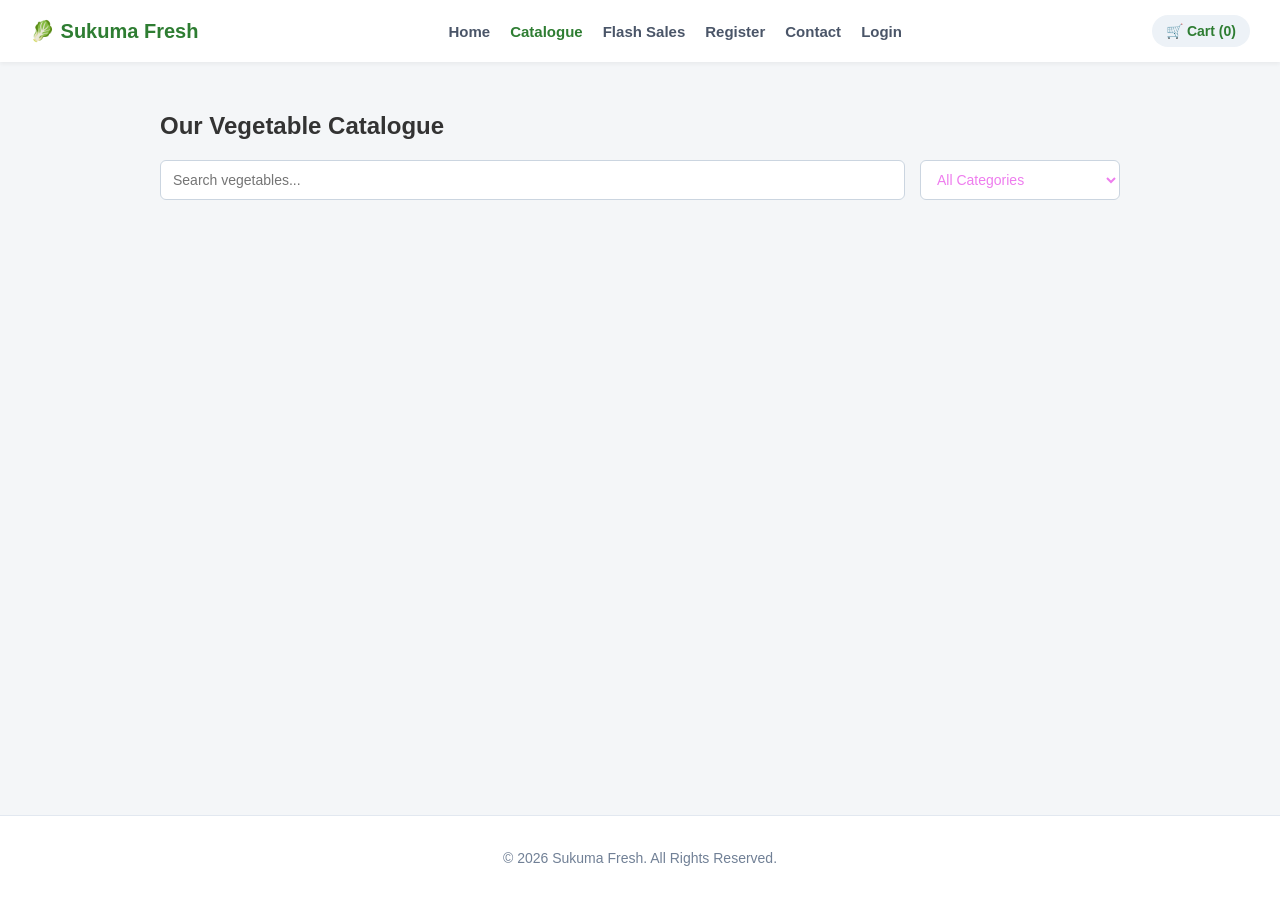
<file: catalogue.html>
<!DOCTYPE html>
<html lang="en">
<head>
    <meta charset="UTF-8">
    <meta name="viewport" content="width=device-width, initial-scale=1.0">
    <title>Sukuma Fresh - Catalogue</title>
    <link rel="stylesheet" href="style.css">
    <style>
        /* Add your custom styles here */
        .form-row {
            margin-bottom: 15px;
            flex 
        }
    </style>
</head>
<body>
    <header>
        <div class="logo">🥬 Sukuma Fresh</div>
        <nav id="nav-menu">
            <a href="index.html">Home</a>
            <a href="catalogue.html" class="active">Catalogue</a>
            <a href="sales.html">Flash Sales</a>
            <a href="register.html">Register</a>
            <a href="contact.html">Contact</a>
            <a href="login.html" >Login</a>
        </nav>
        <div class="cart-icon" id="cart-toggle">🛒 Cart (<span id="cart-count">0</span>)</div>
    </header>

    <main class="page-section">
        <h2>Our Vegetable Catalogue</h2>
        <div class="filter-container">
            <input type="text" id="search-bar" placeholder="Search vegetables...">
            <select id="category-filter" style=" color:rgb(238, 125, 238);" >
                <option value="all">All Categories</option>
                <option value="leafy">Leafy Greens</option>
                <option value="roots">Root Vegetables</option>
                <option value="fruits">Fruit Vegetables</option>
            </select>
        </div>
        <div class="product-grid" id="product-list"></div>
    </main>

    <!-- Sidebar Cart Module -->
    <div class="cart-sidebar" id="cart-sidebar">
        <div class="cart-header"><h3>Your Shopping Cart</h3><span class="close-cart" id="close-cart">&times;</span></div>
        <div id="cart-items-container"></div>
        <div class="cart-summary">
            <h4>Total: Ksh <span id="cart-total-price">0</span></h4>
            <button class="btn checkout-btn" id="open-checkout">Proceed to Checkout</button>
        </div>
    </div>

    <div class="modal" id="checkout-modal">
        <div class="modal-content">
            <span class="close-modal" id="close-modal">&times;</span>
            <h2>Checkout Details</h2>
            <form id="checkout-form">
                <label>Delivery Physical Address / Apartment / Estate</label><br>
                 <textarea id="delivery-address" name="address" placeholder="e.g. Kilimani Broadview Apartments, House 3A, Nairobi" required></textarea>
            </div>

            <div class="form-row" >
                <label>Payment Mode</label>
                <label><input type="radio" name="payment" value="mpesa" checked> M-Pesa Express</label>
                <label><input type="radio" name="payment" value="cod"> Cash / Lipa na M-Pesa on Delivery</label>
            </div>

            <div class="total-row">
                <p>Total Amount: Ksh <span id="modal-total">0</span></p>
            </div>

            <button type="submit" class="btn">Place Order Securely</button>
        </form>
        </div>
    </div>

    <footer><p>&copy; 2026 Sukuma Fresh. All Rights Reserved.</p></footer>
    <script src="script1.js"></script>
</body>
</html>
</file>
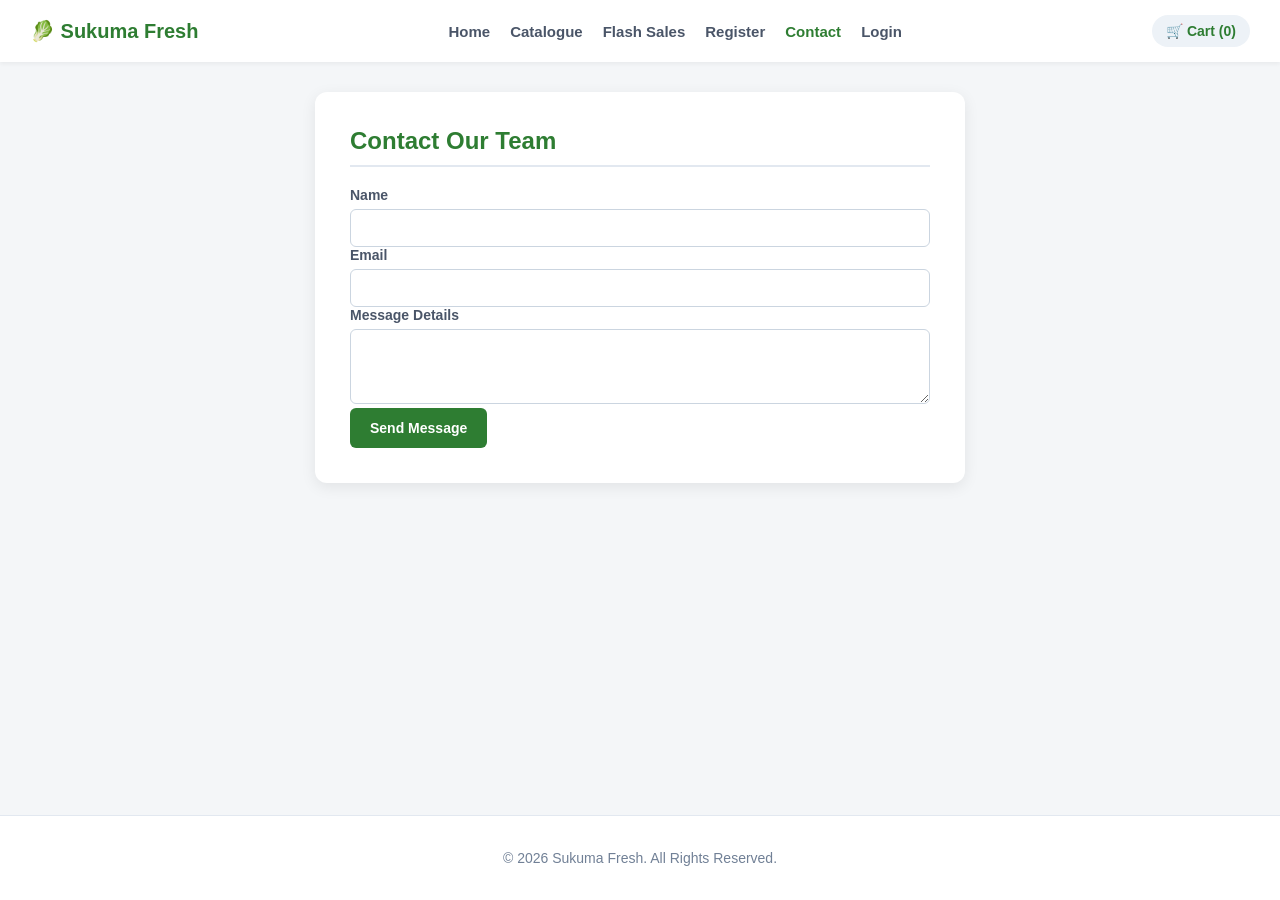
<file: contact.html>
<!DOCTYPE html>
<html lang="en">
<head>
    <meta charset="UTF-8">
    <meta name="viewport" content="width=device-width, initial-scale=1.0">
    <title>Sukuma Fresh - Contact Us</title>
    <link rel="stylesheet" href="style.css">
</head>
<body>
    <header>
        <div class="logo">🥬 Sukuma Fresh</div>
        <nav id="nav-menu">
            <a href="index.html">Home</a>
            <a href="catalogue.html">Catalogue</a>
            <a href="sales.html">Flash Sales</a>
            <a href="register.html">Register</a>
            <a href="contact.html" class="active">Contact</a>
            <a href="login.html" >Login</a>
        </nav>
        <div class="cart-icon" id="cart-toggle">🛒 Cart (<span id="cart-count">0</span>)</div>
    </header>

    <main class="page-section">
        <div class="form-container">
            <h2>Contact Our Team</h2>
            <form id="contact-form">
                <label>Name</label><input type="text" name="name" required>
               <label>Email</label><input type="email" name="email" required>
                <label>Message Details</label><textarea name="message" rows="4" required></textarea>
                <button type="submit" class="btn">Send Message</button>
            </form>
        </div>
    </main>

    <!-- Sidebar Cart Module -->
    <div class="cart-sidebar" id="cart-sidebar">
        <div class="cart-header"><h3>Your Shopping Cart</h3><span class="close-cart" id="close-cart">&times;</span></div>
        <div id="cart-items-container"></div>
        <div class="cart-summary"><h4>Total: KES <span id="cart-total-price">0</span></h4><button class="btn" id="open-checkout">Checkout</button></div>
    </div>

    <div class="modal" id="checkout-modal">
        <div class="modal-content"><span class="close-modal" id="close-modal">&times;</span><form id="checkout-form"><label>Address</label><input type="text" required><button type="submit" class="btn">Order</button></form></div>
    </div>

    <footer><p>&copy; 2026 Sukuma Fresh. All Rights Reserved.</p></footer>
    <script src="script1.js"></script>
</body>
</html>
</file>
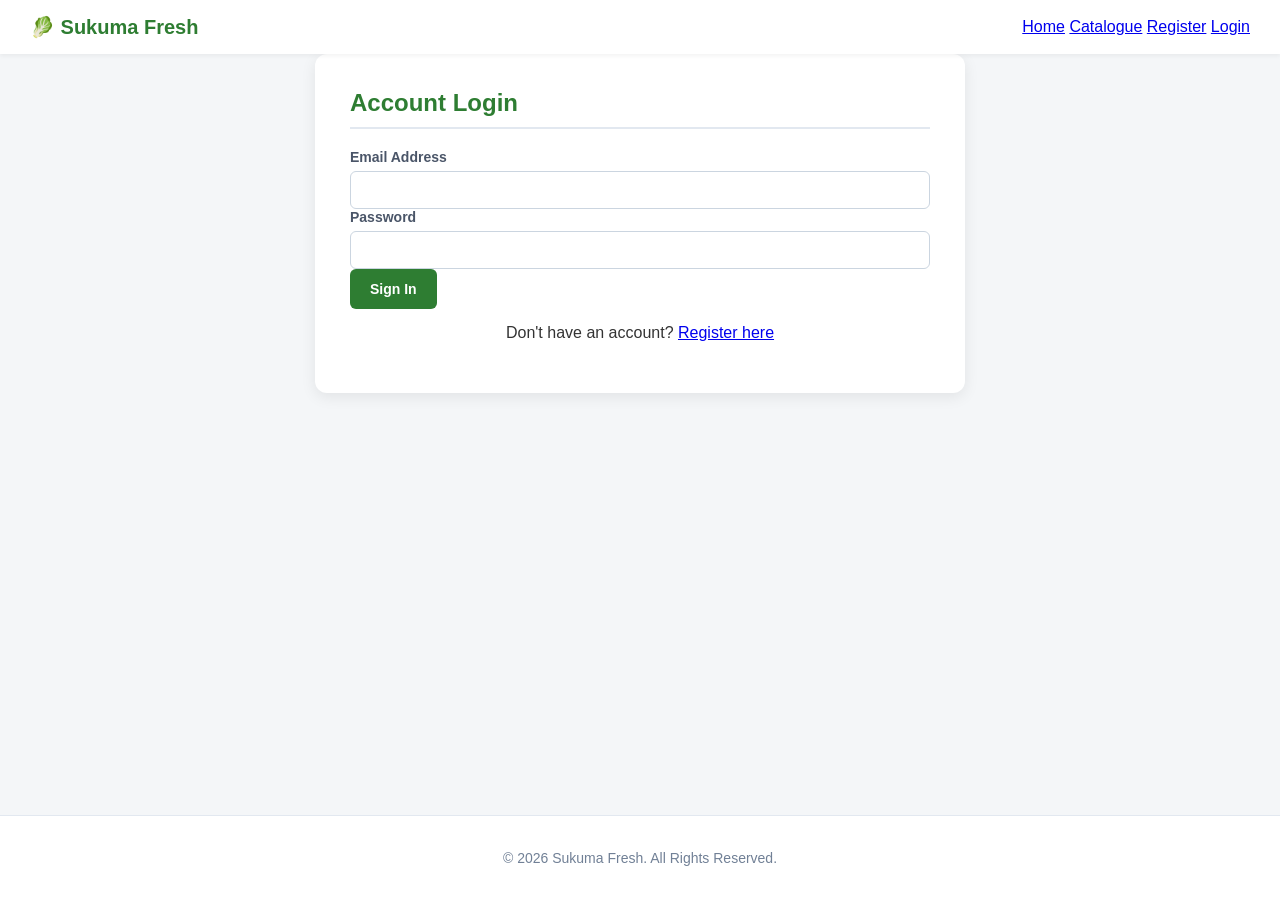
<file: login.html>
<!DOCTYPE html>
<html lang="en">
<head>
    <meta charset="UTF-8">
    <meta name="viewport" content="width=device-width, initial-scale=1.0">
    <title>Sukuma Fresh - Login</title>
    <link rel="stylesheet" href="style.css"> <!-- Your existing CSS file -->
</head>
<body>

    <header>
        <div class="logo">🥬 Sukuma Fresh</div>
        <navid="nav-menu" >
            <a href="index.html">Home</a>
            <a href="catalogue.html">Catalogue</a>
            <a href="register.html">Register</a>
            <a href="login.html" class="active">Login</a>
        </nav>
    </header>

    <section class="page-section">
        <div class="form-container">
            <h2>Account Login</h2>
            <form id="login-form">
                <label for="email">Email Address</label>
                <input type="email" id="email" name="email" required>

                <label for="password">Password</label>
                <input type="password" id="password" name="password" required>

                <button type="submit" class="btn">Sign In</button>
            </form>
            <p style="margin-top: 15px; text-align: center;">
                Don't have an account? <a href="register.html">Register here</a>
            </p>
        </div>
    </section>

    <footer>
        <p>&copy; 2026 Sukuma Fresh. All Rights Reserved.</p>
    </footer>

    <script src="script1.js"></script> <!-- Link to your existing JS logic file -->
</body>
</html>
</file>
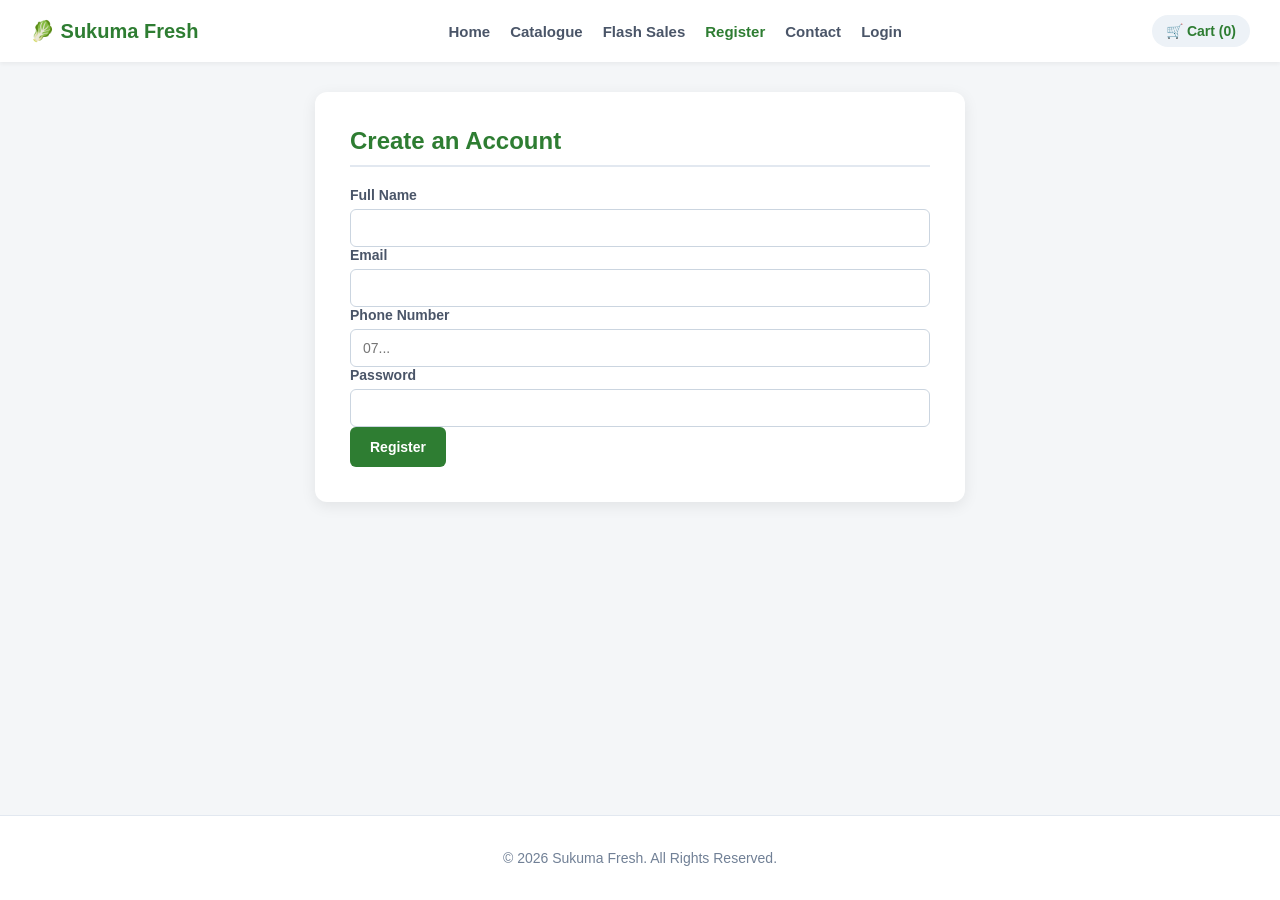
<file: register.html>
<!DOCTYPE html>
<html lang="en">
<head>
    <meta charset="UTF-8">
    <meta name="viewport" content="width=device-width, initial-scale=1.0">
    <title>Sukuma Fresh - Register</title>
    <link rel="stylesheet" href="style.css">
</head>
<body>
    <header>
        <div class="logo">🥬 Sukuma Fresh</div>
        <nav id="nav-menu">
            <a href="index.html">Home</a>
            <a href="catalogue.html">Catalogue</a>
            <a href="sales.html">Flash Sales</a>
            <a href="register.html" class="active">Register</a>
            <a href="contact.html">Contact</a>
            <a href="login.html" >Login</a>
        </nav>
        <div class="cart-icon" id="cart-toggle">🛒 Cart (<span id="cart-count">0</span>)</div>
    </header>

    <main class="page-section">
        <div class="form-container">
            <h2>Create an Account</h2>
            <form id="register-form">
                <label>Full Name</label><input name="fullname" type="text" required>
                <label>Email</label><input name="email" type="email" required>
                <label>Phone Number</label><input name="phone" type="tel" placeholder="07..." required>
                <label>Password</label><input name="password" type="password" required>
                <button type="submit" class="btn">Register</button>
            </form>
        </div>
    </main>

    <!-- Sidebar Cart Module -->
    <div class="cart-sidebar" id="cart-sidebar">
        <div class="cart-header"><h3>Your Shopping Cart</h3><span class="close-cart" id="close-cart">&times;</span></div>
        <div id="cart-items-container"></div>
        <div class="cart-summary"><h4>Total: KES <span id="cart-total-price">0</span></h4><button class="btn" id="open-checkout">Checkout</button></div>
    </div>

    <div class="modal" id="checkout-modal">
        <div class="modal-content"><span class="close-modal" id="close-modal">&times;</span><form id="checkout-form"><label>Address</label><input type="text" required><button type="submit" class="btn">Order</button></form></div>
    </div>

    <footer><p>&copy; 2026 Sukuma Fresh. All Rights Reserved.</p></footer>
    <script src="script1.js"></script>
</body>
</html>
</file>
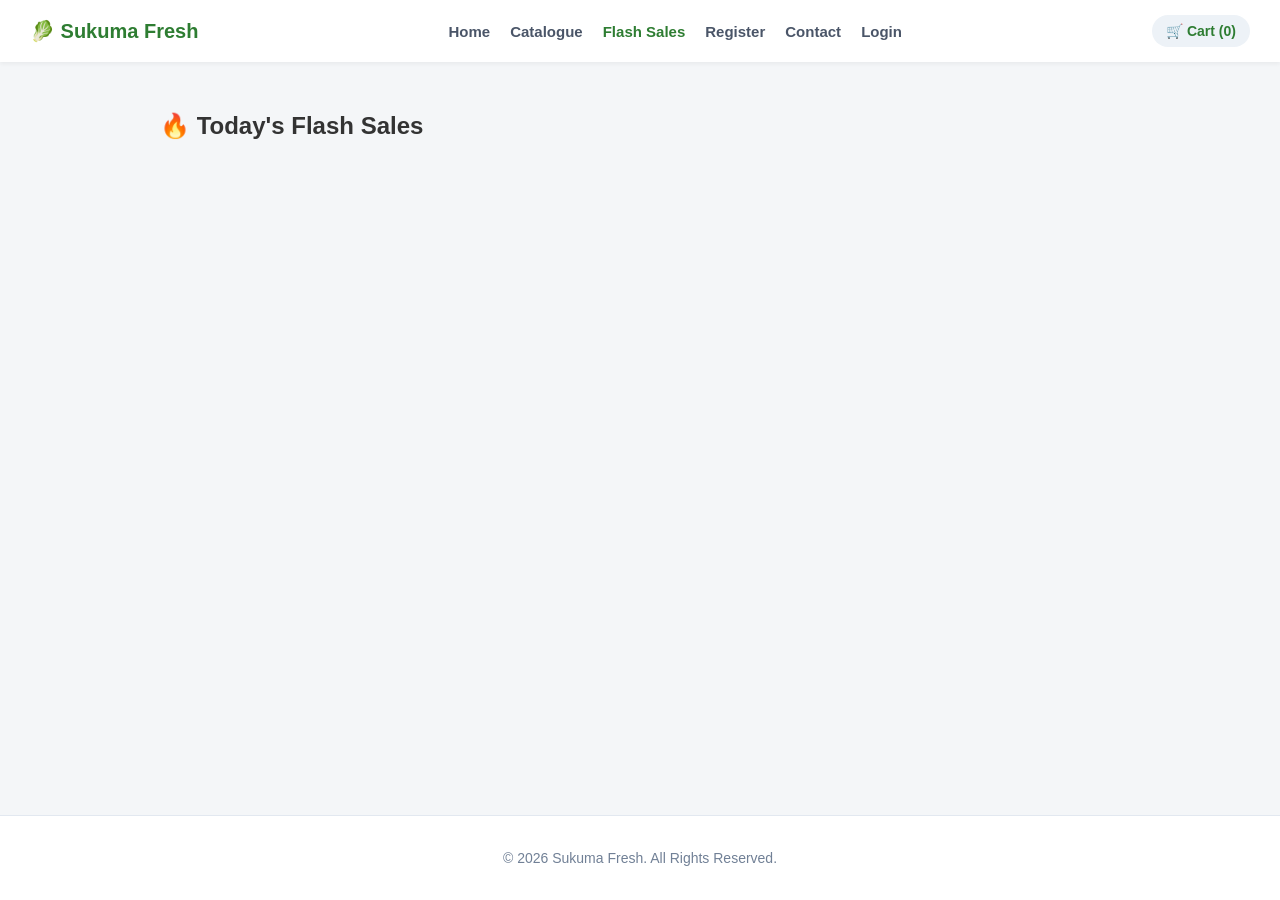
<file: sales.html>
<!DOCTYPE html>
<html lang="en">
<head>
    <meta charset="UTF-8">
    <meta name="viewport" content="width=device-width, initial-scale=1.0">
    <title>Sukuma Fresh - Flash Sales</title>
    <link rel="stylesheet" href="style.css">
</head>
<body>
    <header>
        <div class="logo">🥬 Sukuma Fresh</div>
        <nav id="nav-menu">
            <a href="index.html">Home</a>
            <a href="catalogue.html">Catalogue</a>
            <a href="sales.html" class="active">Flash Sales</a>
            <a href="register.html">Register</a>
            <a href="contact.html">Contact</a>
            <a href="login.html" >Login</a>
        </nav>
        <div class="cart-icon" id="cart-toggle">🛒 Cart (<span id="cart-count">0</span>)</div>
    </header>

    <main class="page-section">
        <h2>🔥 Today's Flash Sales</h2>
        <div class="product-grid" id="sales-list"></div>
    </main>

    <!-- Sidebar Cart Module -->
    <div class="cart-sidebar" id="cart-sidebar">
        <div class="cart-header"><h3>Your Shopping Cart</h3><span class="close-cart" id="close-cart">&times;</span></div>
        <div id="cart-items-container"></div>
        <div class="cart-summary">
            <h4>Total: KES <span id="cart-total-price">0</span></h4>
            <button class="btn checkout-btn" id="open-checkout">Proceed to Checkout</button>
        </div>
    </div>

    <div class="modal" id="checkout-modal">
        <div class="modal-content">
            <span class="close-modal" id="close-modal">&times;</span>
            <h2>Checkout</h2>
            <form id="checkout-form">
                <label>Delivery Location</label><input type="text" required>
                <button type="submit" class="btn">Confirm Order</button>
            </form>
        </div>
    </div>

    <footer><p>&copy; 2026 Sukuma Fresh. All Rights Reserved.</p></footer>
    <script src="script1.js"></script>
</body>
</html>
</file>
<file: style.css>
/* ==========================================
   Sukuma Fresh - Global Stylesheet (`style.css`)
   ========================================== */

/* Base Reset & Typography */
body {
    font-family: 'Segoe UI', Tahoma, Geneva, Verdana, sans-serif;
    background-color: #f4f6f8;
    margin: 0;
    padding: 0;
    color: #333;
    display: flex;
    flex-direction: column;
    min-height: 100vh;
}

main.page-section, .dashboard-layout {
    flex: 1;
    max-width: 1000px;
    margin: 30px auto;
    padding: 0 20px;
    box-sizing: border-box;
    width: 100%;
}

/* Header & Navigation Bar */
header {
    background-color: #ffffff;
    padding: 15px 30px;
    display: flex;
    justify-content: space-between;
    align-items: center;
    box-shadow: 0 2px 4px rgba(0,0,0,0.05);
    position: sticky;
    top: 0;
    z-index: 100;
}

.logo {
    font-size: 20px;
    font-weight: bold;
    color: #2e7d32;
    display: flex;
    align-items: center;
    gap: 8px;
}

nav#nav-menu {
    display: flex;
    gap: 20px;
    align-items: center;
}

nav#nav-menu a {
    text-decoration: none;
    color: #4a5568;
    font-weight: 600;
    font-size: 15px;
    transition: color 0.2s;
}

nav#nav-menu a:hover,
nav#nav-menu a.active {
    color: #2e7d32;
}

/* Cart Toggle Icon */
.cart-icon {
    cursor: pointer;
    background: #edf2f7;
    padding: 8px 14px;
    border-radius: 20px;
    font-weight: 600;
    color: #2e7d32;
    font-size: 14px;
    transition: background 0.2s;
}

.cart-icon:hover {
    background: #cbd5e0;
}

/* Footer */
footer {
    text-align: center;
    padding: 20px;
    background-color: #ffffff;
    color: #718096;
    font-size: 14px;
    border-top: 1px solid #e2e8f0;
    margin-top: auto;
}

/* Hero Section */
.hero {
    background: linear-gradient(rgba(46, 125, 50, 0.85), rgba(27, 94, 32, 0.85)), url('hero-bg.jpg') center/cover no-repeat;
    color: white;
    padding: 60px 20px;
    border-radius: 12px;
    text-align: center;
    margin-bottom: 30px;
}

.hero h1 {
    font-size: 32px;
    margin-bottom: 10px;
}

.hero p {
    font-size: 16px;
    margin-bottom: 25px;
    opacity: 0.9;
}

/* Buttons & Elements */
.btn, .submit-btn, .btn-green {
    text-decoration: none;
    background-color: #2e7d32;
    color: white;
    border: none;
    padding: 12px 20px;
    border-radius: 6px;
    font-size: 14px;
    font-weight: bold;
    cursor: pointer;
    transition: background 0.2s;
    display: inline-block;
    text-align: center;
}

.btn:hover, .submit-btn:hover, .btn-green:hover {
    background-color: #1b5e20;
}

.btn-gray, .nav-btn {
    text-decoration: none;
    background: #edf2f7;
    color: #4a5568;
    padding: 10px 20px;
    border-radius: 6px;
    font-weight: bold;
    transition: background 0.2s;
    display: inline-block;
    text-align: center;
}

.btn-gray:hover, .nav-btn:hover {
    background: #cbd5e0;
}

.danger-btn {
    background-color: #e53e3e !important;
}

.danger-btn:hover {
    background-color: #9b2c2c !important;
}

/* Forms & Containers */
.form-container, .dashboard-container, .checkout-wrapper {
    max-width: 650px;
    margin: 0 auto;
    background: #ffffff;
    border-radius: 12px;
    box-shadow: 0 4px 15px rgba(0,0,0,0.08);
    padding: 35px;
    box-sizing: border-box;
}

.form-container h2, .checkout-wrapper h2 {
    color: #2e7d32;
    border-bottom: 2px solid #e2e8f0;
    padding-bottom: 10px;
    margin-top: 0;
}

.form-row, .form-group {
    margin-bottom: 18px;
    max-width: 650px;
    margin: 0 auto;
    background: #55e888;
    border-radius: 12px;
    box-shadow: 0 4px 15px rgba(0,0,0,0.08);
    padding: 35px;
    box-sizing: border-box;
}

label {
    display: block;
    font-weight: 600;
    margin-bottom: 6px;
    color: #4a5568;
    font-size: 14px;
}

input[type="text"],
input[type="email"],
input[type="password"],
input[type="tel"],
input[type="date"],
select,
textarea {
    width: 100%;
    padding: 10px 12px;
    border: 1px solid #cbd5e0;
    border-radius: 6px;
    box-sizing: border-box;
    background-color: #fff;
    font-size: 14px;
    font-family: inherit;
    transition: border 0.15s, box-shadow 0.15s;
}

input:focus, select:focus, textarea:focus {
    outline: none;
    border-color: #38a169;
    box-shadow: 0 0 0 3px rgba(56,161,105,0.15);
}

input[disabled] {
    background-color: #e2e8f0;
    cursor: not-allowed;
}

textarea {
    resize: vertical;
    height: 75px;
}

/* Radio & Checkbox Groups */
.radio-group {
    display: flex;
    gap: 20px;
    margin-bottom: 15px;
}

.radio-label {
    display: flex;
    align-items: center;
    gap: 6px;
    font-weight: normal;
    color: #333;
    cursor: pointer;
}

/* Catalogue & Product Grids */
.filter-container {
    display: flex;
    gap: 15px;
    margin-bottom: 25px;
    flex-wrap: wrap;
}

.filter-container input {
    flex: 1;
    min-width: 200px;
}

.filter-container select {
    width: 200px;
    color: #333;
}

.product-grid {
    display: grid;
    grid-template-columns: repeat(auto-fill, minmax(220px, 1fr));
    gap: 20px;
}

.product-card {
    background: #ffffff;
    border: 1px solid #e2e8f0;
    border-radius: 8px;
    padding: 15px;
    text-align: center;
    position: relative;
    box-shadow: 0 2px 5px rgba(0,0,0,0.02);
    display: flex;
    flex-direction: column;
    justify-content: space-between;
}

.product-card img {
    width: 100%;
    height: 150px;
    object-fit: cover;
    border-radius: 6px;
    margin-bottom: 10px;
}

.product-card h3 {
    font-size: 16px;
    margin: 10px 0 5px;
    color: #1a202c;
}

.product-card .price {
    font-weight: bold;
    color: #2e7d32;
    margin-bottom: 12px;
}

.badge {
    position: absolute;
    top: 12px;
    left: 12px;
    background: #e53e3e;
    color: white;
    font-size: 11px;
    font-weight: bold;
    padding: 3px 6px;
    border-radius: 4px;
    text-transform: uppercase;
}

/* Shopping Cart Sidebar Drawer */
.cart-sidebar {
    position: fixed;
    top: 0;
    right: -350px;
    width: 330px;
    height: 100%;
    background: white;
    box-shadow: -4px 0 15px rgba(0,0,0,0.1);
    transition: right 0.3s ease;
    z-index: 1000;
    display: flex;
    flex-direction: column;
    box-sizing: border-box;
}

.cart-sidebar.open {
    right: 0;
}

.cart-header {
    padding: 20px;
    background: #2e7d32;
    color: white;
    display: flex;
    justify-content: space-between;
    align-items: center;
}

.cart-header h3 {
    margin: 0;
    font-size: 18px;
}

.close-cart {
    font-size: 24px;
    cursor: pointer;
}

#cart-items-container {
    flex: 1;
    overflow-y: auto;
    padding: 15px;
}

.cart-item {
    display: flex;
    justify-content: space-between;
    align-items: center;
    padding: 10px 0;
    border-bottom: 1px solid #edf2f7;
}

.cart-item h4 {
    margin: 0 0 4px;
    font-size: 14px;
    color: #2d3748;
}

.cart-item p {
    margin: 0;
    font-size: 13px;
    color: #718096;
}

.cart-item-controls {
    display: flex;
    gap: 6px;
}

.cart-item-controls button {
    background: #edf2f7;
    border: none;
    width: 26px;
    height: 26px;
    border-radius: 4px;
    font-weight: bold;
    cursor: pointer;
}

.cart-item-controls button:hover {
    background: #cbd5e0;
}

.cart-summary {
    padding: 20px;
    background: #f8fafc;
    border-top: 1px solid #e2e8f0;
}

.cart-summary h4 {
    margin: 0 0 15px;
    color: #2d3748;
}

.checkout-btn {
    width: 100%;
}

/* Modals */
.modal {
    display: none;
    position: fixed;
    top: 0;
    left: 0;
    width: 100%;
    height: 100%;
    background: rgba(0, 0, 0, 0.5);
    justify-content: center;
    align-items: center;
    z-index: 1100;
}

.modal.open {
    display: flex;
}

.modal-content {
    background: white;
    padding: 30px;
    border-radius: 10px;
    width: 90%;
    max-width: 500px;
    position: relative;
    box-shadow: 0 5px 20px rgba(0,0,0,0.15);
    box-sizing: border-box;
    max-height: 90vh;
    overflow-y: auto;
}

.close-modal {
    position: absolute;
    top: 15px;
    right: 20px;
    font-size: 22px;
    cursor: pointer;
    color: #718096;
}

.close-modal:hover {
    color: #2d3748;
}

/* Profile Dashboard Layout Components */
.dashboard-layout {
    max-width: 900px;
    margin: 40px auto;
    padding: 0 20px;
}

.welcome-card, .history-card, .section-card {
    background: #ffffff;
    padding: 30px;
    border-radius: 8px;
    box-shadow: 0 4px 10px rgba(0,0,0,0.05);
    margin-bottom: 30px;
    border: 1px solid #e2e8f0;
}

.welcome-card {
    text-align: center;
}

.action-flex {
    display: flex;
    gap: 15px;
    justify-content: center;
    margin-top: 20px;
}

.history-card h3, .section-card h2 {
    color: #2e7d32;
    border-bottom: 2px solid #e2e8f0;
    padding-bottom: 10px;
    margin-top: 0;
    font-size: 18px;
}

/* History / Order Table */
.history-table {
    width: 100%;
    border-collapse: collapse;
    margin-top: 15px;
    text-align: left;
}

.history-table th {
    background: #f8fafc;
    padding: 12px;
    font-weight: 600;
    color: #4a5568;
    border-bottom: 2px solid #e2e8f0;
}

.history-table td {
    padding: 12px;
    border-bottom: 1px solid #edf2f7;
    color: #333;
    font-size: 15px;
}

.status-badge {
    display: inline-block;
    padding: 4px 8px;
    border-radius: 4px;
    font-size: 12px;
    font-weight: bold;
    text-transform: uppercase;
    background: #e2e8f0;
    color: #4a5568;
}

.empty-state {
    text-align: center;
    color: #718096;
    padding: 30px 0;
    font-style: italic;
}

/* Alert Notification Banners */
.alert {
    padding: 12px 16px;
    border-radius: 6px;
    margin-bottom: 25px;
    font-weight: 500;
    font-size: 14px;
}

.alert-success {
    background-color: #c6f6d5;
    color: #22543d;
    border-left: 5px solid #38a169;
}

.alert-danger {
    background-color: #fed7d7;
    color: #742a2a;
    border-left: 5px solid #e53e3e;
}

/* Financial Summaries */
.cost-summary {
    background: #f9f9f9;
    padding: 15px;
    border-radius: 6px;
    border-left: 4px solid #4caf50;
    margin: 20px 0;
}

.cost-row {
    display: flex;
    justify-content: space-between;
    margin-bottom: 8px;
}

.total-row {
    margin-bottom: 18px;
    max-width: 650px;
    background: #fbfbfb;
    border-radius: 12px;
    box-shadow: 0 4px 15px rgba(0,0,0,0.08);
    padding: 35px;
    box-sizing: border-box;
    margin: 15px 0;
    font-size: 16px;
    font-weight: bold;
    color: #ee0f0f;
}

/* Utility Helpers */
.hidden {
    display: none !important;
}
</file>
